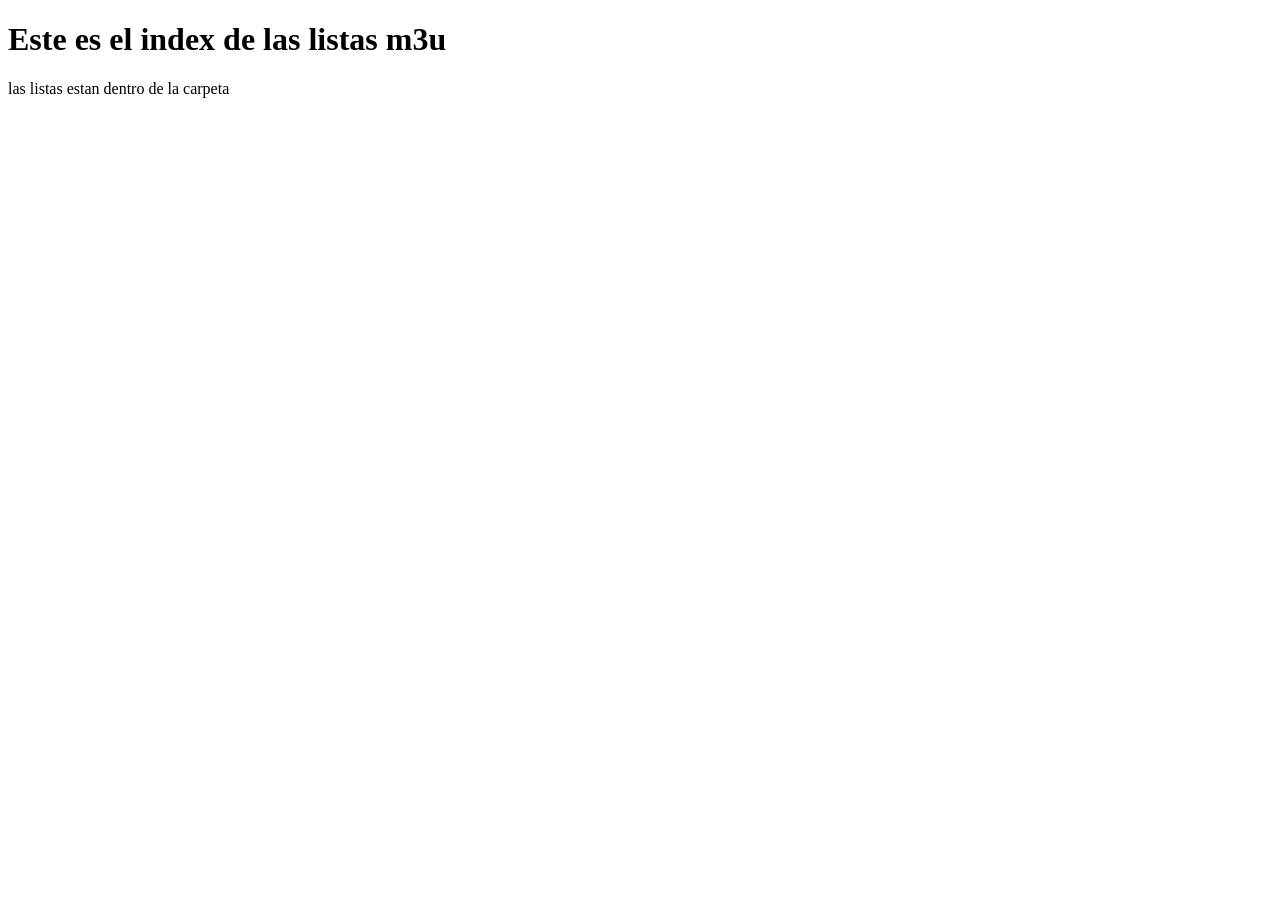
<file: index.html>
<!DOCTYPE html>
<html lang="en">
<head>
    <meta charset="UTF-8">
    <meta name="viewport" content="width=device-width, initial-scale=1.0">
    <title>Document</title>
</head>
<body>
    <h1>Este es el index de las listas m3u</h1>
    <p>las listas estan dentro de la carpeta</p>
</body>
</html>
</file>
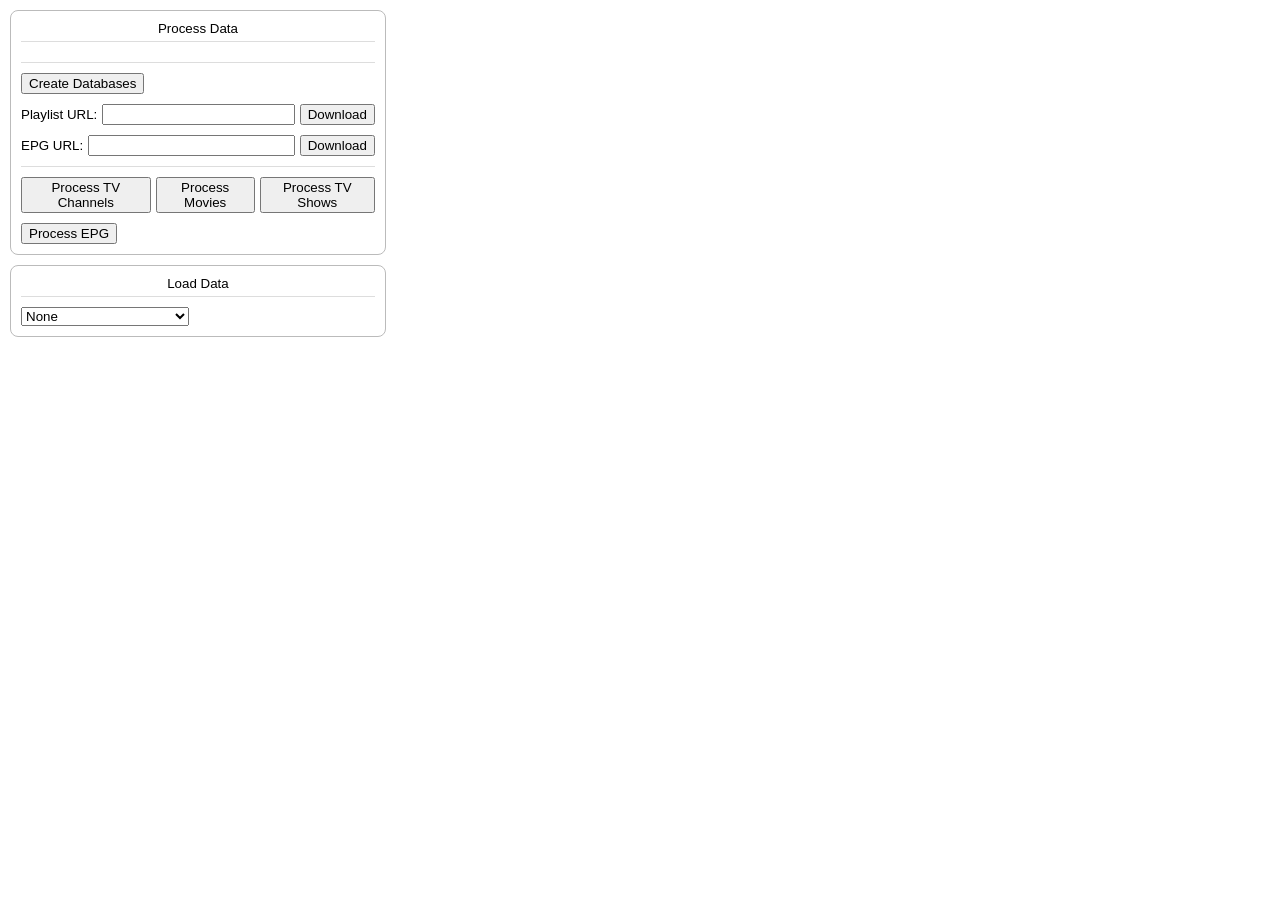
<file: Erku_Web_Manager/manager/index.html>
<!DOCTYPE html>
<head>
<title>Database Manager</title>
<link rel="stylesheet" href="style.css">
<script src="request.js"></script>
</head>
<body>
	<div class="main">
		<div class="add_panel">
			<div class="frame">
				<div>Process Data</div>
				<div id="data_info"></div>
				<div style="border-top: 1px solid #DDDDDD; padding-top: 10px;">
					<button onclick="CreateDatabases();">Create Databases</button>
				</div>
				<div><label for="playlist_url">Playlist URL:</label><input id="playlist_url" type="text" /><button onclick="DownloadURL(0);">Download</button></div>
				<div><label for="epg_url">EPG URL:</label><input id="epg_url" type="text" /><button onclick="DownloadURL(1);">Download</button></div>
				<div style="border-top: 1px solid #DDDDDD; padding-top: 10px;">
					<button onclick="ProcessData(0);">Process TV Channels</button>
					<button onclick="ProcessData(1);">Process Movies</button>
					<button onclick="ProcessData(2);">Process TV Shows</button>
				</div>
				<div>
					<button onclick="ProcessData(3);">Process EPG</button>
				</div>
			</div>
			<div class="frame">
				<div>Load Data</div>
				<div>
					<select name="load_data" id="load_data">
						<option selected value="-1">None</option>
						<option value="0">TV Channels</option>
						<option value="1">Movies</option>
						<option value="2">TV Shows</option>
						<option value="3">Order Channel Numbers</option>
					</select>
				</div>
				<div id="channel_controls" style="display: none;">
					<button onclick="SortChannelNumbers();">Sort Channel Numbers</button>
					<button onclick="ApplyOrder();">Apply Order</button>
				</div>
				<div id="order_controls" style="display: none;">
					<input type="checkbox" id="order_children" name="order_children" onchange="OrderChildren();"><label for="order_children">Order Children</label>
					<button onclick="SortByName();">Sort By Name</button>
				</div>
			</div>
			<div id="group_input" class="frame" style="display: none;">
				<div>Group</div>
				<div><label for="group_name">Name:</label><div><input id="group_name" type="text" /></div></div>
				<div>
					<fieldset>
						<legend>Group Type</legend>
						<div>
							<input type="radio" id="group_type_0" name="group_type" value="0" checked="checked">
							<label for="group_type_0">Default</label>
							<input type="radio" id="group_type_1" name="group_type" value="1">
							<label for="group_type_1">Series</label>
							<input type="radio" id="group_type_2" name="group_type" value="2">
							<label for="group_type_2">Season</label>
						</div>
					</fieldset>
				</div>
				<div><label for="group_year">Year:</label><div><input id="group_year" type="text" /></div></div>
				<div><label for="group_season">Season:</label><div><input id="group_season" type="text" /></div></div>
				<div class="controls">
					<button onclick="AddGroupToDatabase();">Add</button>
					<button onclick="UpdateGroup();">Update</button>
					<button onclick="RemoveGroup();">Remove Selected</button>
				</div>
			</div>
			<div id="content_input" class="frame" style="display: none;">
				<div>Content</div>
				<div><label for="content_name">Name:</label><div><input id="content_name" type="text" /></div></div>
				<div><label for="guide_name">Guide Name:</label><div><input id="guide_name" type="text" /></div></div>
				<div><label for="season">Season:</label><div><input id="season" type="text" /></div></div>
				<div><label for="episode">Episode:</label><div><input id="episode" type="text" /></div></div>
				<div><label for="year">Year:</label><div><input id="year" type="text" /></div></div>
				<div><label for="url">URL:</label><div><input id="url" type="text" /></div></div>
				<div><label for="stream_type">Stream Type:</label><div><input id="stream_type" type="text" /></div></div>
				<div><label for="subtitle_url">Subtitle URL:</label><div><input id="subtitle_url" type="text" /></div></div>
				<div><label for="poster_url">Poster URL:</label><div><input id="poster_url" type="text" /></div></div>
				<div><label for="headers">HTTP Headers:</label><div><textarea id="headers"></textarea></div></div>
				<div class="controls">
					<button onclick="AddContentToDatabase();">Add</button>
					<button onclick="UpdateContent();">Update</button>
					<button onclick="RemoveContent();">Remove Selected</button>
				</div>
			</div>
		</div>
		<div id="container" class="container">
			<div class="content_panel numbers" id="channel_numbers"></div>
			<div class="content_panel" id="groups_and_content"></div>
			<div class="content_panel ungrouped" id="ungrouped_content"></div>
		</div>
	</div>
</body>
</html>
</file>
<file: Erku_Web_Manager/manager/style.css>
body, html
{
    height: 100vh;
    margin: 0;
    padding: 0;
    font-family: Arial, Helvetica, sans-serif;
    font-size: 10pt;
}

.box
{
	border: 1px solid #BBBBBB;
	padding: 2px;
	margin-bottom: -1px;
	background-color: #FFFFFF;
    padding: 5px;
    cursor: default;
    overflow: hidden;
    white-space: nowrap;
    text-overflow: ellipsis;
}

.box:first-of-type
{
    border-top-left-radius: 8px;
    border-top-right-radius: 8px;
}

.box:last-of-type
{
    border-bottom-left-radius: 8px;
    border-bottom-right-radius: 8px;
}

.box:first-child
{
    margin-top: 10px;
}

.content_panel > div:first-child
{
    margin-top: 0px;
}

.group
{
	padding: 10px;
}

.group_info
{
    display: flex;
    flex-direction: row;
}
.group_expand
{
    margin-right: 10px;
    cursor: pointer;
}
.group_name
{
    flex: 1;
}

.over_top
{
	position: relative;
	border-top: 1px solid #FF0000;
}
.over_bottom
{
	position: relative;
	border-bottom: 1px solid #FF0000;
}
.over_all
{
    position: relative;
	border: 1px solid #FF0000;
}
.selected
{
	background-color: #EEEEEE;
}
.selected_container
{
    background-color: #FAFAFA;
}
.focused
{
    position: relative;
    border: 1px solid #404040;
}

.frame
{
    border: 1px solid #BBBBBB;
    border-radius: 8px;
    margin-bottom: 10px;
    padding: 10px;
    /*width: 500px;*/
}

.frame > div:first-of-type
{
    border-bottom: 1px solid #DDDDDD;
    padding-bottom: 5px;
    margin-top: 0px;
    margin-bottom: 5px;
    text-align: center;
    justify-content: center;
}

.frame > div
{
    display: flex;
    flex-direction: row;
    align-items: center;
    column-gap: 5px;
    margin-top: 10px;
}

.frame > div > div
{
    display: flex;
    flex-direction: row;
}

.frame > div > input[type=text],
.frame > div > div > input[type=text],
.frame > div > div > textarea
{
    flex: 1;
}

.frame > .controls
{
    display: flex !important;
    flex-direction: row;
    column-gap: 5px;
    border-top: 1px solid #DDDDDD;
    padding-top: 10px;
}

#group_input > div,
#content_input > div
{
    display: block;
}

fieldset
{
    border: 1px solid #808080;
    margin: 0px;
}

.main
{
    display: flex;
    flex-direction: row;
    padding: 10px 0px 10px 10px;
    height: calc(100vh - 20px);
}
.add_panel
{
    width: 540px;
    height: 100%;
    overflow: auto;
    margin-right: 10px;
}
.content_panel
{
    flex: 1;
    height: 100%;
    padding-right: 10px;
    overflow: auto;
}


.container
{
    display: flex;
    flex-direction: row;
    width: 100%;
}

.channel_numbers
{
    display: flex;
    flex-direction: row;
}
.channel_numbers > div:last-of-type
{
    flex: 1;
}

.box.channel_numbers_numbers
{
    border-top: 1px solid #BBBBBB !important;
    border-left: 1px solid #BBBBBB !important;
    border-bottom: 1px solid #BBBBBB !important;
    border-right-width: 0px !important;
    height: 1.2em !important;
}

.box.channel_numbers_channels
{
    height: 1.2em !important;
}

.box.channel_numbers_numbers:first-of-type
{
    border-top-left-radius: 8px !important;
    border-top-right-radius: 0px !important;
}
.box.channel_numbers_channels:first-of-type
{
    border-top-left-radius: 0px !important;
    border-top-right-radius: 8px !important;
}

.box.channel_numbers_numbers:last-of-type
{
    border-bottom-left-radius: 8px !important;
    border-bottom-right-radius: 0px !important;
}
.box.channel_numbers_channels:last-of-type
{
    border-bottom-left-radius: 0px !important;
    border-bottom-right-radius: 8px !important;
}
</file>
